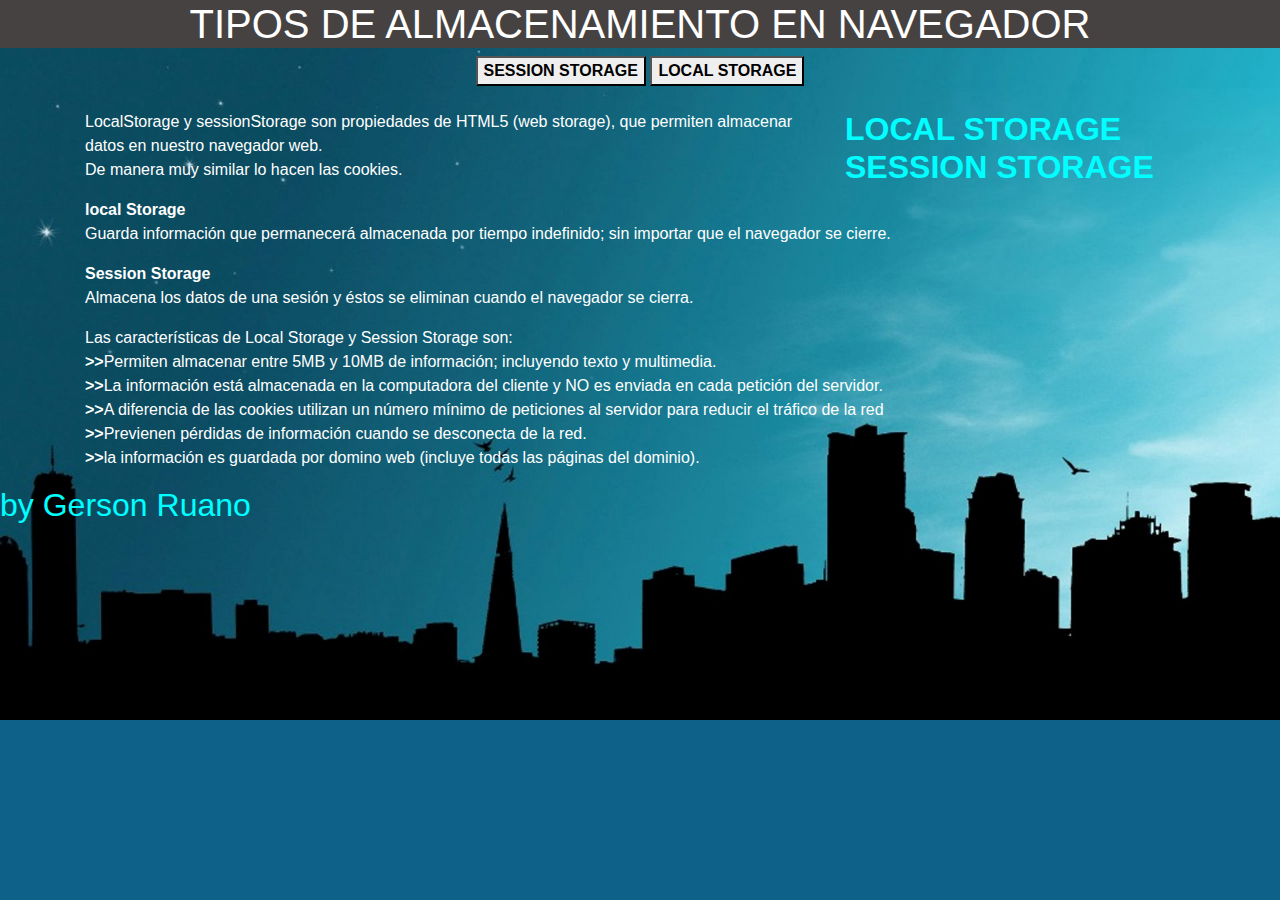
<file: index.html>
<!DOCTYPE html>
<html lang="en">
<head>
    <meta charset="UTF-8">
    <meta name="viewport" content="width=device-width, initial-scale=1.0">
    <meta http-equiv="X-UA-Compatible" content="ie=edge">
    <title>Inicio</title>
    <link rel="stylesheet" href="Css/bootstrap.min.css"></script>
    <link rel="stylesheet" href="Css/style.css"></script>
    <style type="text/css">
    body {
        background-image: url(Images/fondo_ciudad.jpg);
        background-repeat: no-repeat;
        background-size: cover;
        }
        </style>
</head>
<body>
    <header>
        <div align="center" class="container">
                <h1>TIPOS DE ALMACENAMIENTO EN NAVEGADOR</h1>
        </div>
    </header>
<center><a href="session_storage.html"><button><B>SESSION STORAGE</B></button></a>
<a href="local_storage.html"><button><B>LOCAL STORAGE</B></button></center></a><br>
<div class="container">
    <section class="main row">
            <article class="col-xs-12 col-sm-8 ">
                    <p>
                            LocalStorage y sessionStorage son propiedades de HTML5 (web storage),
                            que permiten almacenar datos en nuestro navegador web.<br>De manera muy 
                            similar lo hacen las cookies.
                    </p>
            </article>
            <aside class="col-xs-12 col-sm-4 ">
                    <h2>
                            <B>LOCAL STORAGE<br>SESSION STORAGE</B>
                    </h2>
            </aside>
    </section>
    <div class="row">
            <div class="col-xs-12 col-sm-10">
                    <p>
                            <B>local Storage</B><br>
                            Guarda información que permanecerá almacenada por tiempo indefinido; 
                            sin importar que el navegador se cierre.
                                      
                    </p>

            </div>
    </div> 
    <div class="row">
            <div class="col-xs-12 col-sm-10">
                     <p>
                            <B>Session Storage</B><br>
                            Almacena los datos de una sesión y éstos se eliminan cuando el navegador se cierra.                   
                    </p>

            </div>
    </div>
    <div class="row">
            <div class="col-xs-12 col-sm-10">
                    <p>Las características de Local Storage y Session Storage son:<br>
                            <B>>></B>Permiten almacenar entre 5MB y 10MB de información; incluyendo texto y multimedia.<br>
                            <B>>></B>La información está almacenada en la computadora del cliente y NO es enviada en cada petición del servidor.<br>
                            <B>>></B>A diferencia de las cookies utilizan un número mínimo de peticiones al servidor para reducir el tráfico de la red<br> 
                            <B>>></B>Previenen pérdidas de información cuando se desconecta de la red.<br> 
                            <B>>></B>la información es guardada por domino web (incluye todas las páginas del dominio).
                  </p>
            </div>
    </div>

</div>
<footer>
<h2>
    by Gerson Ruano
</h2>
</footer>  
<script src="Js/bootstrap.min.js"></script>
<script src="Js/jquery-3.4.1.min.js"></script>
</body>
</html>
</file>
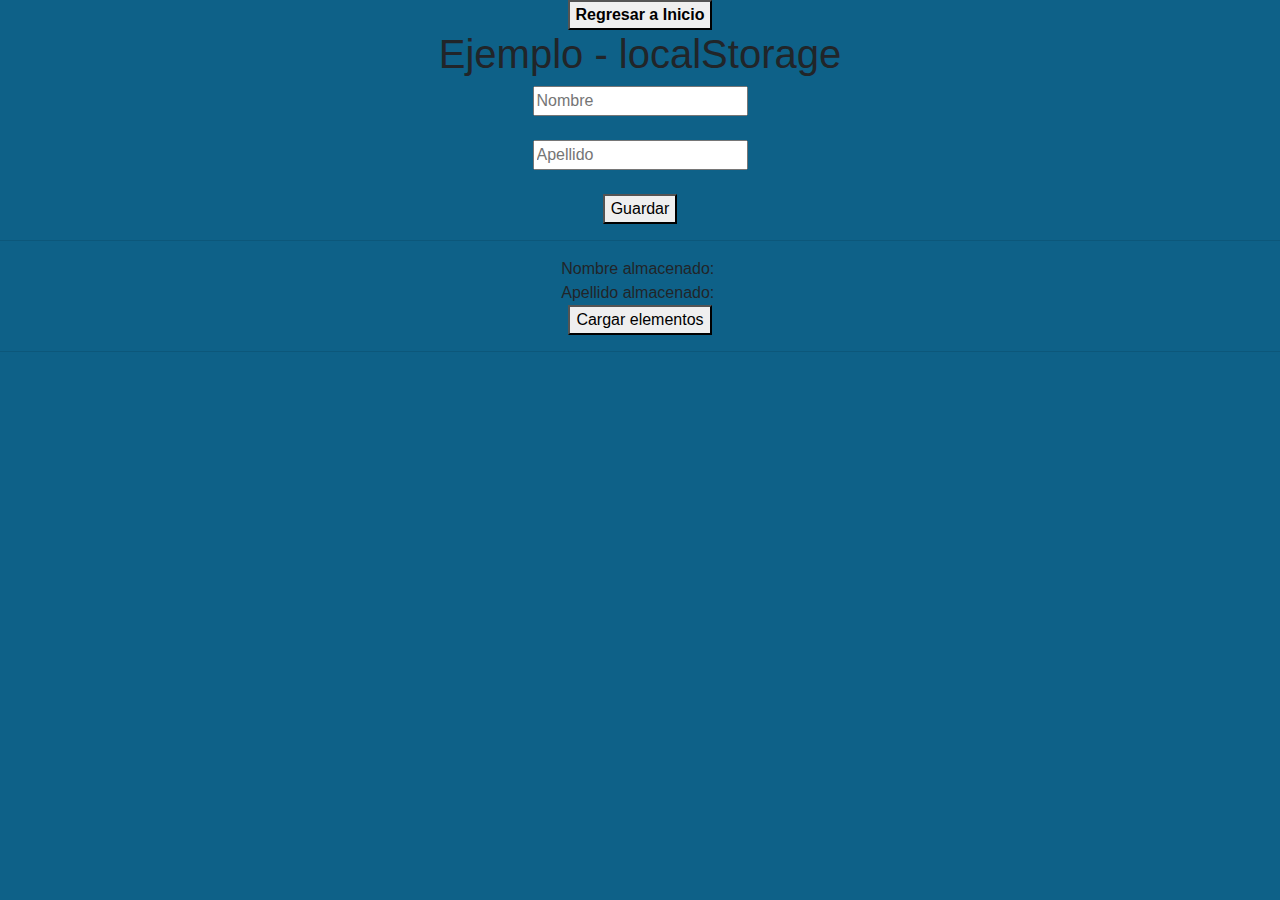
<file: local_storage.html>
<html>
    <head>            
        <title>Ejemplo LocalStorage</title>
        <script src="https://ajax.googleapis.com/ajax/libs/jquery/2.1.3/jquery.min.js"></script> 
       <link rel="stylesheet" href="Css/bootstrap.min.css"></script>
       <link rel="stylesheet" href="Css/style.css"></script>   
        <script>
 /*Funcion de Capturar, Almacenar datos y Limpiar campos*/
$(document).ready(function(){    
    $('#boton-guardar').click(function(){        
        /*Captura de datos escrito en los inputs*/        
        var nom = document.getElementById("nombretxt").value;
        var apel = document.getElementById("apellidotxt").value;
        /*Guardando los datos en el LocalStorage*/
        localStorage.setItem("Nombre", nom);
        localStorage.setItem("Apellido", apel);
        /*Limpiando los campos o inputs*/
        document.getElementById("nombretxt").value = "";
        document.getElementById("apellidotxt").value = "";
    });   
});

/*Funcion Cargar y Mostrar datos*/
$(document).ready(function(){    
    $('#boton-cargar').click(function(){                       
        /*Obtener datos almacenados*/
        var nombre = localStorage.getItem("Nombre");
        var apellido = localStorage.getItem("Apellido");
        /*Mostrar datos almacenados*/      
        document.getElementById("nombre").innerHTML = nombre;
        document.getElementById("apellido").innerHTML = apellido; 
    });   
});

</script>
</head>
<a href="index.html"><center><button><B>Regresar a Inicio</B></button></a>    
<center><h1>Ejemplo - localStorage</h1>
              
<input type="text" placeholder="Nombre" id="nombretxt"> <br>  <br>   
<input type="text" placeholder="Apellido" id="apellidotxt"><br>  <br>
<button id="boton-guardar">Guardar</button><br>
           
<hr />
Nombre almacenado:
<label type="text" id="nombre"></label><br>                          
Apellido almacenado:
<label type="text" id="apellido"></label><br>

<button id="boton-cargar">
Cargar elementos
</button>
</center>

<hr />
<script src="Js/bootstrap.min.js"></script>
<script src="Js/jquery-3.4.1.min.js"></script>
</body> 
</html>
</file>
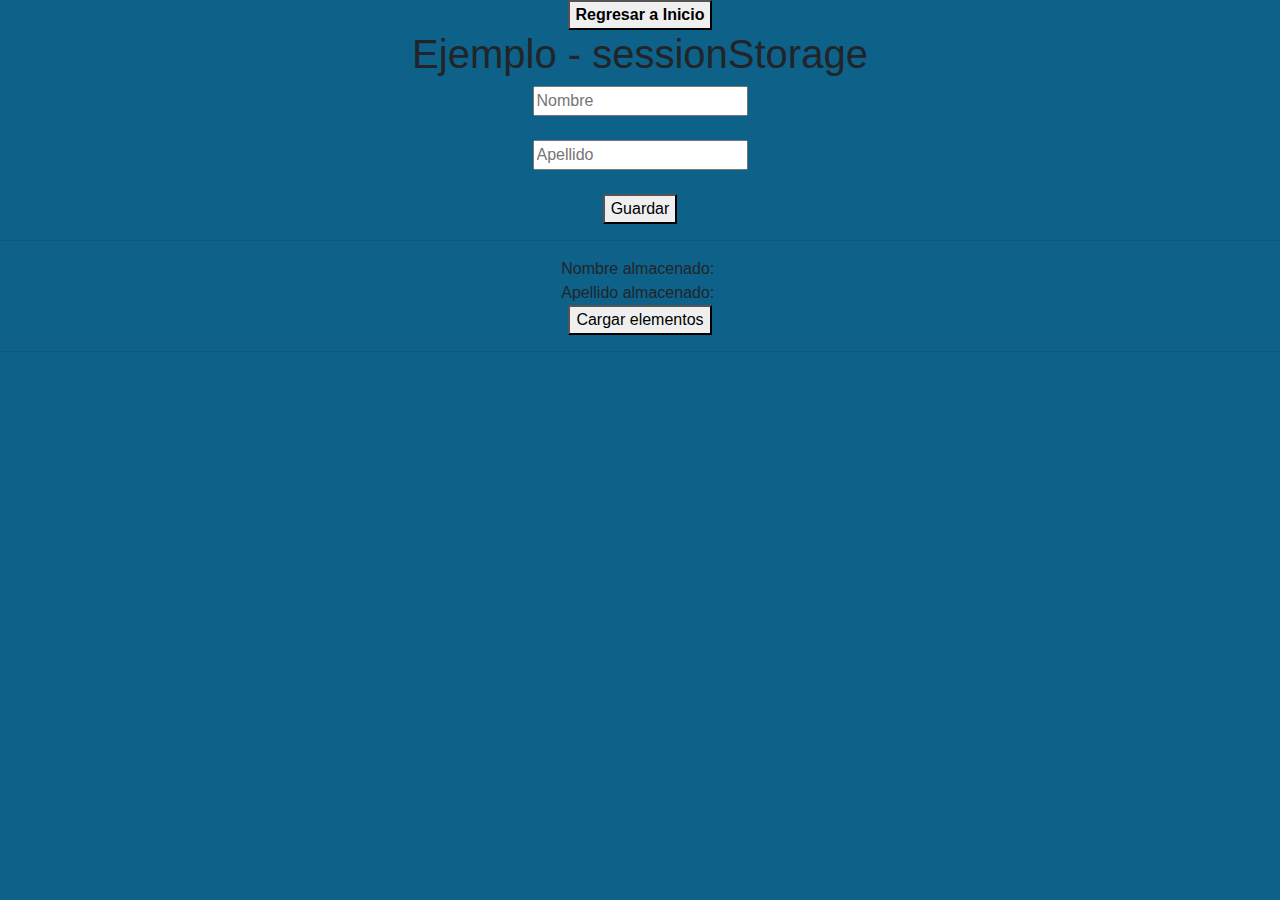
<file: session_storage.html>
<html>
    <head>            
        <title>Ejemplo SessionStorage</title>
        <script src="https://ajax.googleapis.com/ajax/libs/jquery/2.1.3/jquery.min.js"></script>   
       <link rel="stylesheet" href="Css/bootstrap.min.css"></script>
       <link rel="stylesheet" href="Css/style.css"></script>   
        <script>
 /*Funcion de Capturar, Almacenar datos y Limpiar campos*/
$(document).ready(function(){    
    $('#boton-guardar').click(function(){        
        /*Captura de datos escrito en los inputs*/        
        var nom = document.getElementById("nombretxt").value;
        var apel = document.getElementById("apellidotxt").value;
        /*Guardando los datos en el LocalStorage*/
        sessionStorage.setItem("Nombre", nom);
        sessionStorage.setItem("Apellido", apel);
        /*Limpiando los campos o inputs*/
        document.getElementById("nombretxt").value = "";
        document.getElementById("apellidotxt").value = "";
    });   
});

/*Funcion Cargar y Mostrar datos*/
$(document).ready(function(){    
    $('#boton-cargar').click(function(){                       
        /*Obtener datos almacenados*/
        var nombre = sessionStorage.getItem("Nombre");
        var apellido = sessionStorage.getItem("Apellido");
        /*Mostrar datos almacenados*/      
        document.getElementById("nombre").innerHTML = nombre;
        document.getElementById("apellido").innerHTML = apellido; 
    });   
});

</script>
</head>
<a href="index.html"><center><button><B>Regresar a Inicio</B></button></a>
<center><h1>Ejemplo - sessionStorage</h1>
              
<input type="text" placeholder="Nombre" id="nombretxt"> <br>  <br>   
<input type="text" placeholder="Apellido" id="apellidotxt"><br>  <br>
<button id="boton-guardar">Guardar</button><br>
           
<hr />
Nombre almacenado:
<label type="text" id="nombre"></label><br>                          
Apellido almacenado:
<label type="text" id="apellido"></label><br>

<button id="boton-cargar">
Cargar elementos
</button>
</center>

<hr />

<script src="Js/bootstrap.min.js"></script>
<script src="Js/jquery-3.4.1.min.js"></script>
</body> 
</html>
</file>
<file: Css/style.css>
header{
    color:#fff;
    background-color: rgb(70, 66, 66)   
}
p{
    color: white;
}
h2{
    color: aqua;
}
body{
    background-color: rgb(14, 97, 136);
}
label{
    color: #fff;
}
</file>
